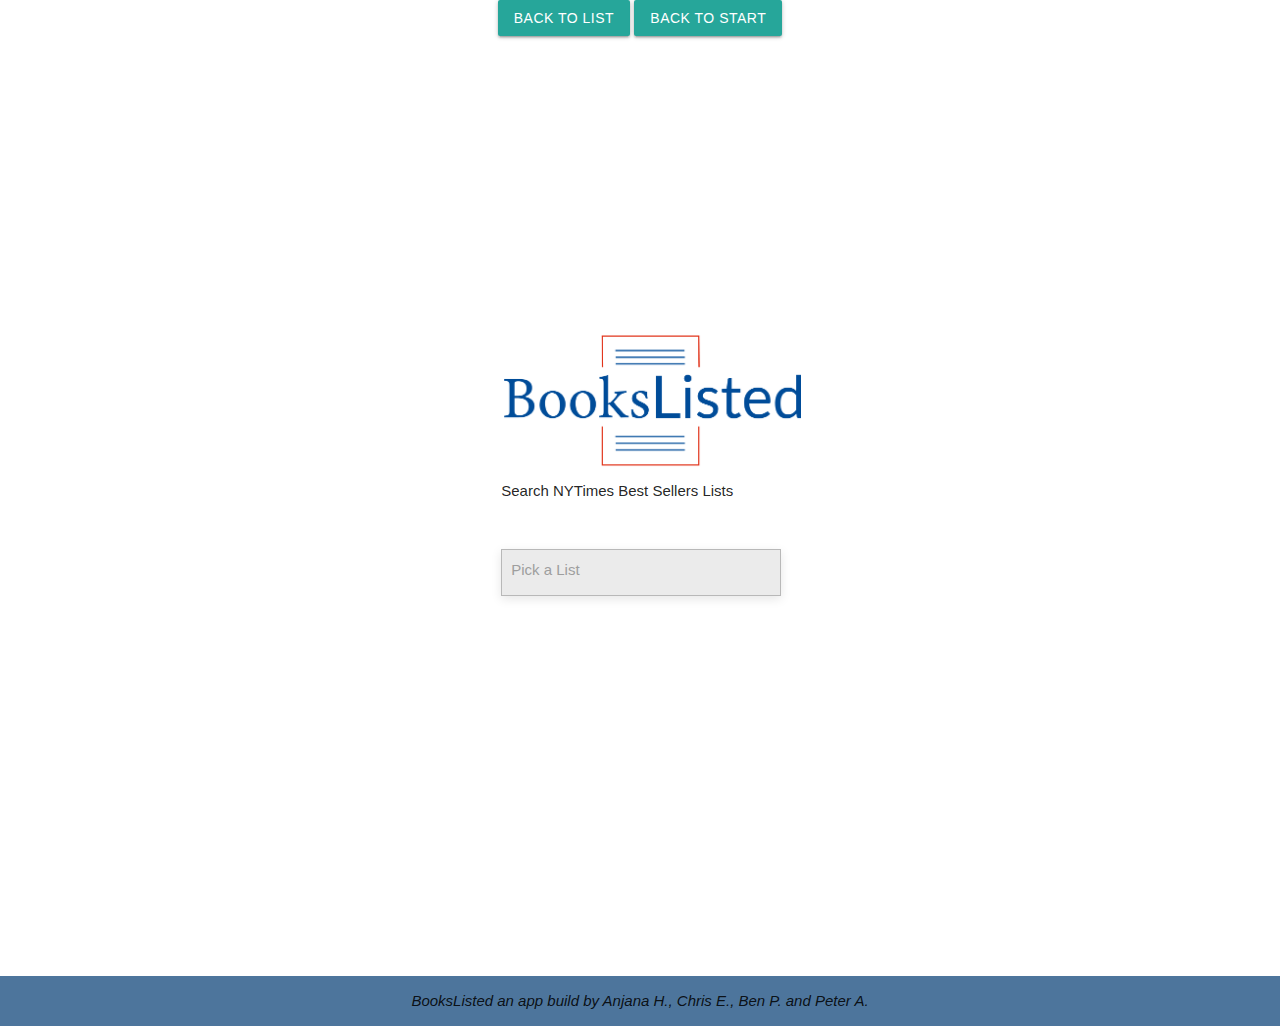
<file: index.html>
<!DOCTYPE html>
<html lang="en">
  <head>
    <meta charset="UTF-8" />
    <meta name="viewport" content="width=device-width, initial-scale=1.0" />
    <meta http-equiv="X-UA-Compatible" content="ie=edge" />
    <title>Book Listed</title>
    <link
      rel="icon"
      href="assets/images/favicon.png"
      sizes="16x16 32x32"
      type="image/png"
    />
    <link
      rel="stylesheet"
      href="https://cdnjs.cloudflare.com/ajax/libs/materialize/1.0.0/css/materialize.min.css"
    />
    <link
      href="https://fonts.googleapis.com/icon?family=Material+Icons"
      rel="stylesheet"
    />
    <link rel="stylesheet" href="assets/css/style.css" />
  </head>

  <body>
    <div class="buttons">
      <button class="backToList waves-effect waves-light btn navyblue">Back to list</button>
      <button class="backToStart waves-effect waves-light btn navyblue">Back to Start</button>
    </div>
    <main>
      <!-- search -->
      <section class="search">
        <div class="search-wrapper">
          <div class="search-container">
            <div class="row">
              <div class="col s12">
                <div class="mainlogo"></div>
                <p>Search NYTimes Best Sellers Lists</p>
              </div>
            </div>
            <div class="row">
              <div class="col s12">
                <div class="input-field">
                  <input
                    type="text"
                    id="autocomplete-input"
                    class="autocomplete"
                  />
                  <label for="autocomplete-input">Pick a List</label>
                </div>
                <div class="input-field datepicker-wrapper">
                  <input type="text" id="datepicker-input" class="datepicker" />
                  <label for="datepicker-input">Pick a Date</label>
                </div>
              </div>
            </div>
          </div>
        </div>
      </section>

      <!-- List of Book  -->
      <section class="book-list">
        <div class="container">
          <div class="col s12 m7 book-list-wrapper"></div>
        </div>
      </section>

      <!-- Display a book -->
      <section class="col s12 m7 book-detail">
        <div class="container">
          <div class="card">

						<!-- main book info -->
            <div class="row informations">
              <div class="card-image col s12 m5 l4">
                <img class="book-image" />
							</div>
							
              <div class="card-stacked col s12 m7 l8 ">
                <div class="card-content title-author">
                  <h2 class="book-title">Title</h2>
                  <p class="book-writer">Writer</p>
                  <p class="publish-date">Publish Date</p>
                </div>
                <div class="card-action">
                  <div class="book-summary">
                    <h6>Summary</h6>
                    <p></p>
                  </div>
                </div>
              </div>
						</div>

						<hr />

						<!-- about author -->
            <div class="row">
              <div class="col s12">
                <div class="row author-info">
									<div class="col s12 m12 l12">
										<h3>About Author</h3>
									</div>
                  <div class="col s12 m4 l3 authorImage">
                    <img class="authorImg">
                  </div>
                  <div class="col s12 m8 l9 bio"></div>
                </div>
              </div>
            </div>

						<hr />
						
						<!-- other books by author-->
            <div class="row">
              <div class="col m12">
				  			<h3>More by the Author</h3>
                <!-- Carousel-->
                <div class="carousel" id="suggest"></div>
              </div>
						</div>

						<hr />

						<!-- Book Reviews -->
						<div class="row">
							<div class="col m6">
								<h3>Book Reviews</h3>
								<div class="book-reviews">

								</div>
							</div>
						</div>
						

          </div>
        </div>
      </section>
    </main>

    <footer>
      <div class="copy">
        BooksListed an app build by Anjana H., Chris E., Ben P. and Peter A.
      </div>
    </footer>

    <!--JavaScript at end of body for optimized loading-->
    <script
      src="http://code.jquery.com/jquery-3.3.1.js"
      integrity="sha256-2Kok7MbOyxpgUVvAk/HJ2jigOSYS2auK4Pfzbm7uH60="
      crossorigin="anonymous"
    ></script>
    <script src="https://cdnjs.cloudflare.com/ajax/libs/materialize/1.0.0/js/materialize.min.js"></script>

    <script src="assets/scripts/app.js"></script>
  </body>
</html>
</file>
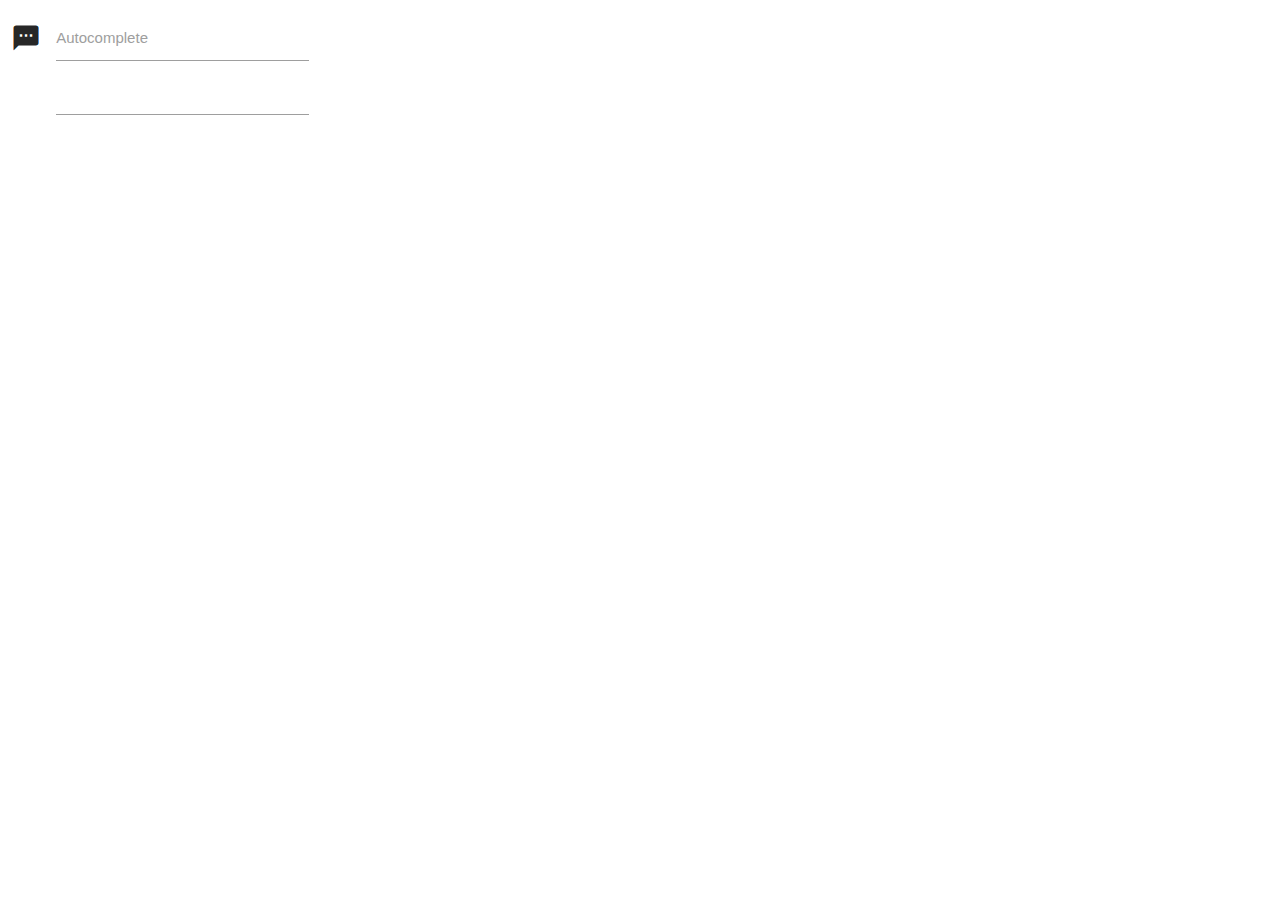
<file: assets/autocompleteanddatepicker.html>
<!DOCTYPE html>
<html lang="en">

<head>
    <meta charset="UTF-8">
    <meta name="viewport" content="width=device-width, initial-scale=1.0">
    <meta http-equiv="X-UA-Compatible" content="ie=edge">
    <title>Document</title>

    <!--Import Google Icon Font-->
    <link href="https://fonts.googleapis.com/icon?family=Material+Icons" rel="stylesheet">
    <!--Import materialize.css-->
    <link rel="stylesheet" href="https://cdnjs.cloudflare.com/ajax/libs/materialize/1.0.0/css/materialize.min.css">

    <!--Let browser know website is optimized for mobile-->
    <meta name="viewport" content="width=device-width, initial-scale=1.0" />
</head>

<body>

    <div class="row">
        <div class="col s6">
            <div class="row">
                <div class="input-field col s6">
                    <i class="material-icons prefix">textsms</i>
                    <input type="text" id="autocomplete-input" class="autocomplete">
                    <label for="autocomplete-input">Autocomplete</label>
                    <input type="text" class="datepicker">
                </div>
            </div>
        </div>
    </div>

    <!--JavaScript at end of body for optimized loading-->
    <script src="http://code.jquery.com/jquery-3.3.1.js" integrity="sha256-2Kok7MbOyxpgUVvAk/HJ2jigOSYS2auK4Pfzbm7uH60="
        crossorigin="anonymous"></script>
    <script src="https://cdnjs.cloudflare.com/ajax/libs/materialize/1.0.0/js/materialize.min.js"></script>
    <script>

        lists = [
            'Combined Print and E-Book Fiction',
            'Combined Print and E-Book Nonfiction',
            'Hardcover Fiction',
            'Hardcover Nonfiction',
            'Trade Fiction Paperback',
            'Mass Market Paperback',
            'Paperback Nonfiction',
            'E-Book Fiction',
            'E-Book Nonfiction',
            'Hardcover Advice',
            'Paperback Advice',
            'Advice How-To and Miscellaneous',
            'Chapter Books',
            'Childrens Middle Grade',
            'Childrens Middle Grade E-Book',
            'Childrens Middle Grade Hardcover',
            'Childrens Middle Grade Paperback',
            'Paperback Books',
            'Picture Books',
            'Series Books',
            'Young Adult',
            'Young Adult E-Book',
            'Young Adult Hardcover',
            'Young Adult Paperback',
            'Hardcover Graphic Books',
            'Paperback Graphic Books',
            'Manga',
            'Combined Print Fiction',
            'Combined Print Nonfiction',
            'Animals',
            'Audio Fiction',
            'Audio Nonfiction',
            'Business Books',
            'Celebrities',
            'Crime and Punishment',
            'Culture',
            'Education',
            'Espionage',
            'Expeditions Disasters and Adventures',
            'Fashion Manners and Customs',
            'Food and Fitness',
            'Games and Activities',
            'Hardcover Business Books',
            'Health',
            'Humor',
            'Indigenous Americans',
            'Relationships',
            'Paperback Business Books',
            'Family',
            'Hardcover Political Books',
            'Race and Civil Rights',
            'Religion Spirituality and Faith',
            'Science',
            'Sports',
            'Travel'
        ]
        listOjb = {}
        lists.map(function (item) {
            listOjb[item] = null;
        });
        $(document).ready(function () {
            $('input.autocomplete').autocomplete({
                data: listOjb,
                onAutocomplete: function () {
                    $(document).ready(function () {
                        $('.datepicker').datepicker({
                            setDefaultDate: true,
                            autoClose: true,
                            format: 'yyyy mm dd',
                        });  
                    });

                }
            });
        });

        listOjb = {}
        lists.map(function (item) {
            listOjb[item] = null;
        });

    </script>
</body>

</html>
</file>
<file: assets/css/style.css>
@import "normalize.css";

:root {
  --main-blue: rgba(0, 76, 135, 1);
  --main-red: rgba(255, 51, 26, 1);
  --main-gray-lt: rgba(235, 235, 235, 1);
  --main-gray: rgba(184, 184, 184, 1);
  --main-gray-dk: rgba(41, 41, 41, 1);
}
/* html elements */
body {
  font-family: "Thasadith", sans-serif;
  height: 100%;
  overflow-x: hidden;
  width: 100vw;
}
h1,
h2,
h3,
h4,
h5 {
  font-family: "Anton", sans-serif;
  color: var(--main-blue);
  margin-bottom: 0;
  text-transform: uppercase;
}
section {
  margin-bottom: 40px;
}

.search-container {
  width: 300px;
}
.mainlogo {
  background-image: url("../../assets/images/logo.png");
  background-position: center;
  background-size: cover;
  background-repeat: no-repeat;
  height: 134px;
  width: 300px;
}

.mainlogo.small {
  height: 84px;
  margin: 0 auto;
  width: 190px;
}

section.search .search-wrapper {
  display: flex;
  justify-content: center;
  align-items: center;
  height: 100vh;
  width: 100vw;
  transition: all 0.3s ease-in;
}
section.search .search-wrapper.list-selected {
  height: 280px;
  align-items: flex-start;
}

.search-wrapper input[type="text"].autocomplete {
  border: 1px solid var(--main-gray);
  background-color: var(--main-gray-lt);
  box-shadow: 0px 3px 10px 0px rgba(0, 0, 0, 0.1);
}
.search-wrapper input[type="text"].autocomplete:focus {
  border-bottom: 1px solid var(--main-red);
}
section.search .search-wrapper .input-field>label {
  padding-left: 10px;
}
.search-wrapper .dropdown-content li > a,
.search-wrapper .dropdown-content li > span {
  color: var(--main-blue);
}

.datepicker-wrapper {
  display: none;
}
/** override materialize colors **/
.datepicker-date-display, button:focus {
  background-color: var(--main-blue);
}
.datepicker-cancel, .datepicker-clear, .datepicker-today, .datepicker-done, .datepicker-table td.is-today {
  color: var(--main-blue);
}
section.book-list {
  display: none;
}

section.book-detail {
  display: none;
  width: 100%;
  height: auto;
}

/* page 1 styles */
.Header {
  position: absolute;
  left: 0px;
  top: 0px;
  width: 1368px;
  height: 1370px;
  z-index: 21;
}
.Search_NYTimes_Best_Sellers_List {
  font-size: 25px;
  font-family: "Lato";
  color: rgb(41, 41, 41);
  line-height: 1.24;
  text-align: center;
  position: absolute;
  left: 480.312px;
  top: 540.5px;
  z-index: 20;
}

.autocomplete {
}

.Search_Bar {
  position: absolute;
  left: 0px;
  top: 0px;
  width: 1368px;
  height: 1370px;
  z-index: 17;
}
.Serach_Bar {
  border-width: 1.5px;
  border-color: rgb(140, 140, 140);
  border-style: solid;
  border-style: solid;
  border-width: 1px;
  border-color: rgb(0, 0, 0);
  border-radius: 7px;
  background-color: rgb(235, 235, 235);
  opacity: 0.35;
  box-shadow: 0px 3px 10px 0px rgba(0, 0, 0, 0.1),
    0px 26px 30px 0px rgba(0, 0, 0, 0.15), 0px 28px 45px 0px rgba(0, 0, 0, 0.3);
  position: absolute;
  left: 310px;
  top: 639px;
  width: 740px;
  height: 111px;
  z-index: 16;
}
.Drop_Down_List {
  position: absolute;
  left: 0px;
  top: 0px;
  width: 1368px;
  height: 1370px;
  z-index: 15;
}
.Paperback_Nonfiction {
  font-size: 25px;
  font-family: "Lato";
  color: rgb(0, 76, 153);
  font-weight: bold;
  line-height: 1.24;
  text-align: left;
  position: absolute;
  left: 346.984px;
  top: 1099.463px;
  z-index: 14;
}
.Mass_Market_Paperback {
  font-size: 25px;
  font-family: "Lato";
  color: rgb(0, 76, 153);
  font-weight: bold;
  line-height: 1.24;
  text-align: left;
  position: absolute;
  left: 346.984px;
  top: 1029.463px;
  z-index: 13;
}
.Hardcover_Non_Fiction {
  font-size: 25px;
  font-family: "Lato";
  color: rgb(0, 76, 153);
  font-weight: bold;
  line-height: 1.24;
  text-align: left;
  position: absolute;
  left: 346.984px;
  top: 928.5px;
  z-index: 12;
}
.Hardcover_Fiction {
  font-size: 25px;
  font-family: "Lato";
  color: rgb(0, 76, 153);
  font-weight: bold;
  line-height: 1.24;
  text-align: left;
  position: absolute;
  left: 346.984px;
  top: 858.5px;
  z-index: 11;
}
.Drop_Down_Box {
  position: absolute;
  left: 0px;
  top: 0px;
  width: 1368px;
  height: 1370px;
  z-index: 9;
}
.Drop_Down_Box {
  border-width: 2px;
  border-color: rgb(225, 51, 26);
  border-style: solid;
  border-radius: 2px;
  position: absolute;
  left: 310px;
  top: 826px;
  width: 738px;
  height: 304px;
  z-index: 8;
}
.card.horizontal.detail > .card-image > .image {
  height: 200px;
  width: auto;
  padding: 0;
}

.card.detail > .card-image.size {
  padding: 0;
}
.card > .card-stacked > .card-content > .title {
  font-weight: bolder;
  font-family: Georgia, "Times New Roman", Times, serif;
  font-size: 20px;
}

.card > .card-stacked > .card-content > .writer {
  font-style: italic;
}
.book-list-wrapper {
  cursor: pointer;
}
.copy {
  background-color: rgb(77, 117, 156);
  margin: auto;
  line-height: 50px;
  text-align: center;
  font-style: italic;
}
body {
  display: flex;
  min-height: 100vh;
  flex-direction: column;
}

main {
  flex: 1 0 auto;
}

.book-title{
  font-weight: bolder;
  font-family: Georgia, "Times New Roman", Times, serif;
  font-size: 25px;
}
.book-writer{
 font-style: italic;
  font-family: Georgia, "Times New Roman", Times, serif;
  font-size: 20px;

}

.publish-date{
  font-style: italic;
  font-family: Georgia, "Times New Roman", Times, serif;
  font-size: 15px; 
}
.book-summary{
  font-style: inherit;
  font-family: Georgia, "Times New Roman", Times, serif;
  font-size: 15px; 
}
h5{
  margin: 5px;
  text-align: center;
  font-family: 'Franklin Gothic Medium', 'Arial Narrow', Arial, sans-serif;
}
.authorImg .bio {
  margin-top: 10px;
  margin-right:5px;
  font-family: Georgia, "Times New Roman", Times, serif;

}
.buttons{
  margin: auto;
}
</file>
